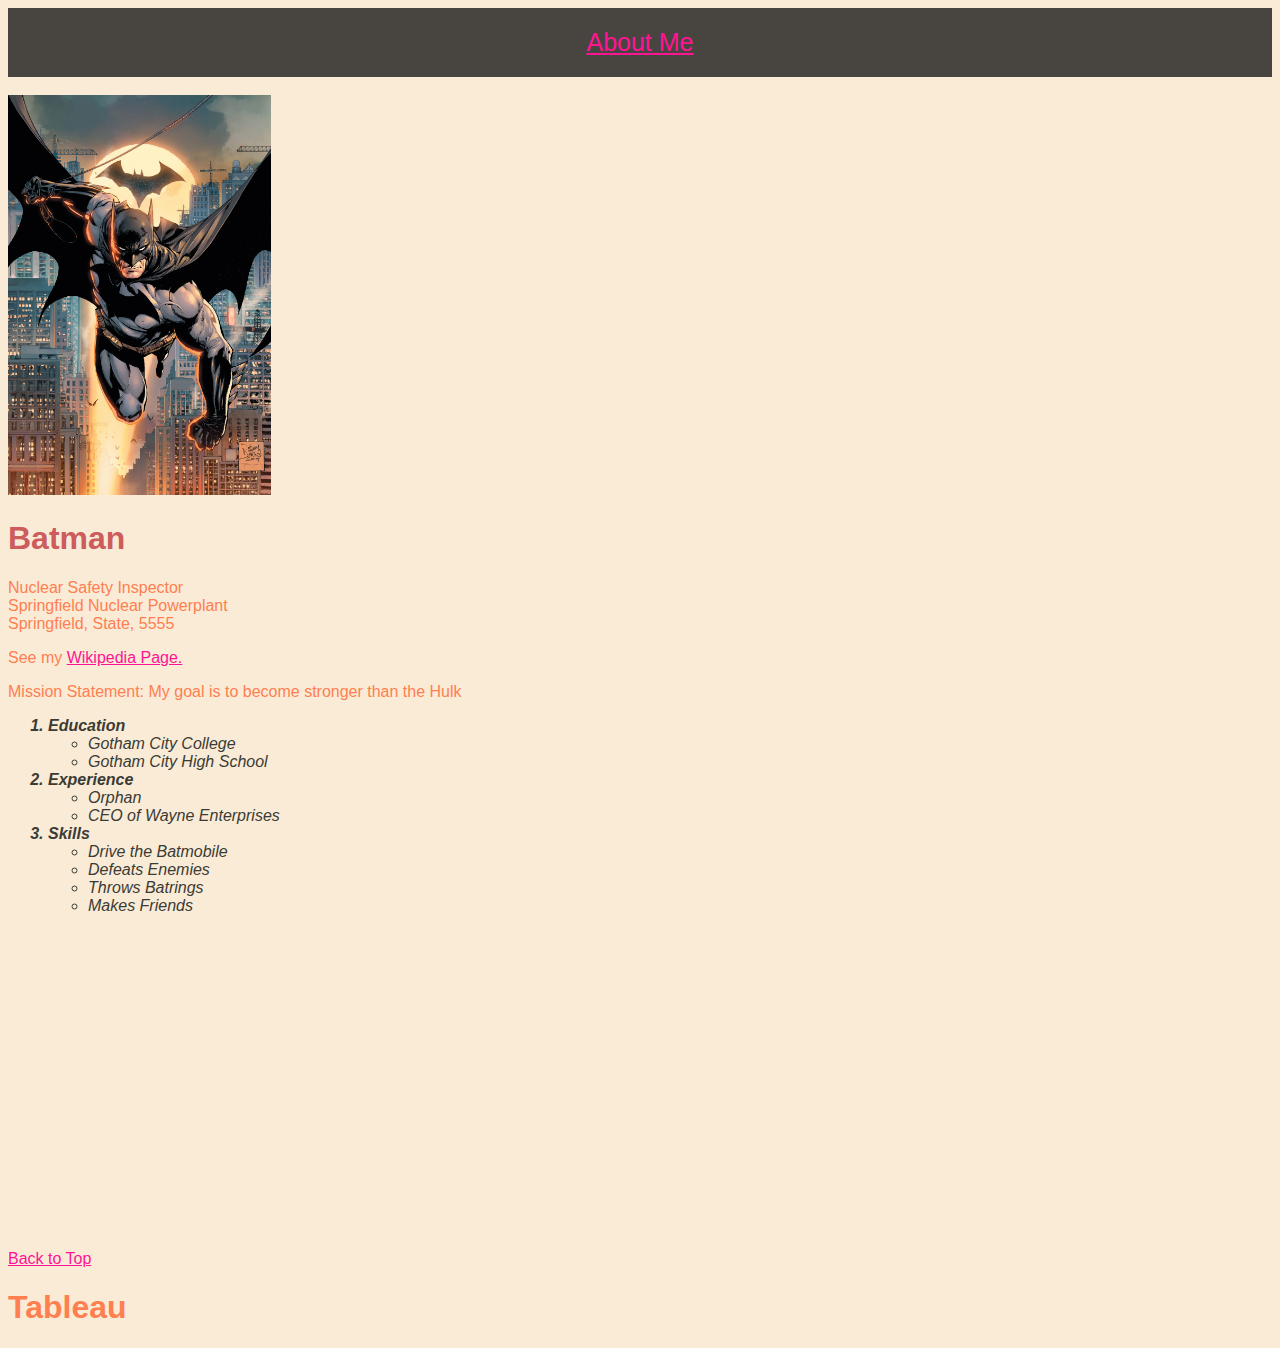
<file: batman.html>
<!DOCTYPE html>
<html lang="en">
<head>
    <meta charset="UTF-8">
    <meta http-equiv="X-UA-Compatible" content="IE=edge">
    <meta name="viewport" content="width=device-width, initial-scale=1.0">
    <title>Batman</title>
    <link rel="stylesheet" href="css/Batman.css">



</head>
<body>
    <div id="Top" class="header"><a href="about.html">About Me</a> <br</br></div><br>
    <img src="assets/img/BatmanPicture.webp" height="400">
  <div class="Div3"> <h1>Batman</h1></div>
    Nuclear Safety Inspector<br>
    Springfield Nuclear Powerplant<br>
    Springfield, State, 5555

<p>
    See my <a href="https://en.wikipedia.org/wiki/Batman" target="_blank" title="Wiki page on Batman">Wikipedia Page.</a>
</p>

    <p class="justify">Mission Statement: My goal is to become stronger than the Hulk<p></p>
<div class="Div2"> 
    <ol>
            <li id="edu"class="bold">Education
                <ul>
                    <li>Gotham City College</li>
                    <li>Gotham City High School</li>
                </ul>
            </li>

            <li id="exp"class="bold">Experience
                <ul>
                    <li>Orphan</li>
                    <li>CEO of Wayne Enterprises</li>
                </ul>
            </li>
            <li id="ski" class="bold">Skills
                <ul>
                    <li>Drive the Batmobile</li>
                    <li>Defeats Enemies</li>
                    <li>Throws Batrings</li>
                    <li>Makes Friends</li>
                </ul>
            </li>  
    </ol>
</div>
    <iframe width="560" height="315" src="https://www.youtube.com/embed/NLOp_6uPccQ" title="YouTube video player" frameborder="0" allow="accelerometer; autoplay; clipboard-write; encrypted-media; gyroscope; picture-in-picture" allowfullscreen></iframe> <br>
    <a href="#Top">Back to Top</a><br>
    <h1>Tableau</h1>
    <div class='tableauPlaceholder' id='viz1670528334169' style='position: relative'><noscript><a href='#'><img alt='Sheet 5 ' src='https:&#47;&#47;public.tableau.com&#47;static&#47;images&#47;Ta&#47;TableauProject_16705283197880&#47;Sheet5&#47;1_rss.png' style='border: none' /></a></noscript><object class='tableauViz'  style='display:none;'><param name='host_url' value='https%3A%2F%2Fpublic.tableau.com%2F' /> <param name='embed_code_version' value='3' /> <param name='site_root' value='' /><param name='name' value='TableauProject_16705283197880&#47;Sheet5' /><param name='tabs' value='no' /><param name='toolbar' value='yes' /><param name='static_image' value='https:&#47;&#47;public.tableau.com&#47;static&#47;images&#47;Ta&#47;TableauProject_16705283197880&#47;Sheet5&#47;1.png' /> <param name='animate_transition' value='yes' /><param name='display_static_image' value='yes' /><param name='display_spinner' value='yes' /><param name='display_overlay' value='yes' /><param name='display_count' value='yes' /><param name='language' value='en-US' /><param name='filter' value='publish=yes' /></object></div>                <script type='text/javascript'>                    var divElement = document.getElementById('viz1670528334169');                    var vizElement = divElement.getElementsByTagName('object')[0];                    vizElement.style.width='100%';vizElement.style.height=(divElement.offsetWidth*0.75)+'px';                    var scriptElement = document.createElement('script');                    scriptElement.src = 'https://public.tableau.com/javascripts/api/viz_v1.js';                    vizElement.parentNode.insertBefore(scriptElement, vizElement);                </script>
</body>
</html>
</file>
<file: css/Batman.css>
body {
    font-family: Arial, Helvetica, sans-serif;
    font: size 15px; 
    color: coral;
    background-color: antiquewhite;
}
li {
font: size 14px;
font-style: italic;
font-weight: normal;
}
a{
color: deeppink;
}
.bold{
    font-weight: bolder;
}
.resumelistheading {
font-weight: bold;
font-style: normal;
}
.underline{text-decoration: underline;}
.bold{font-weight: bold;}
.justify{text-align: justify;}
.homebg{background-image: url(44A9ECC7-7764-4301-8143-F55B816E386C_1_102_o.jpeg);}
.header {
    padding: 20px;
    text-align: center;
    background: #151515c6;
    color: white;
    font-size: 25px;
  }
  .Div2{color: rgb(59, 59, 52);}
  .Div3{font-family: 'Gill Sans', 'Gill Sans MT', Calibri, 'Trebuchet MS', sans-serif;color: indianred;}
</file>
